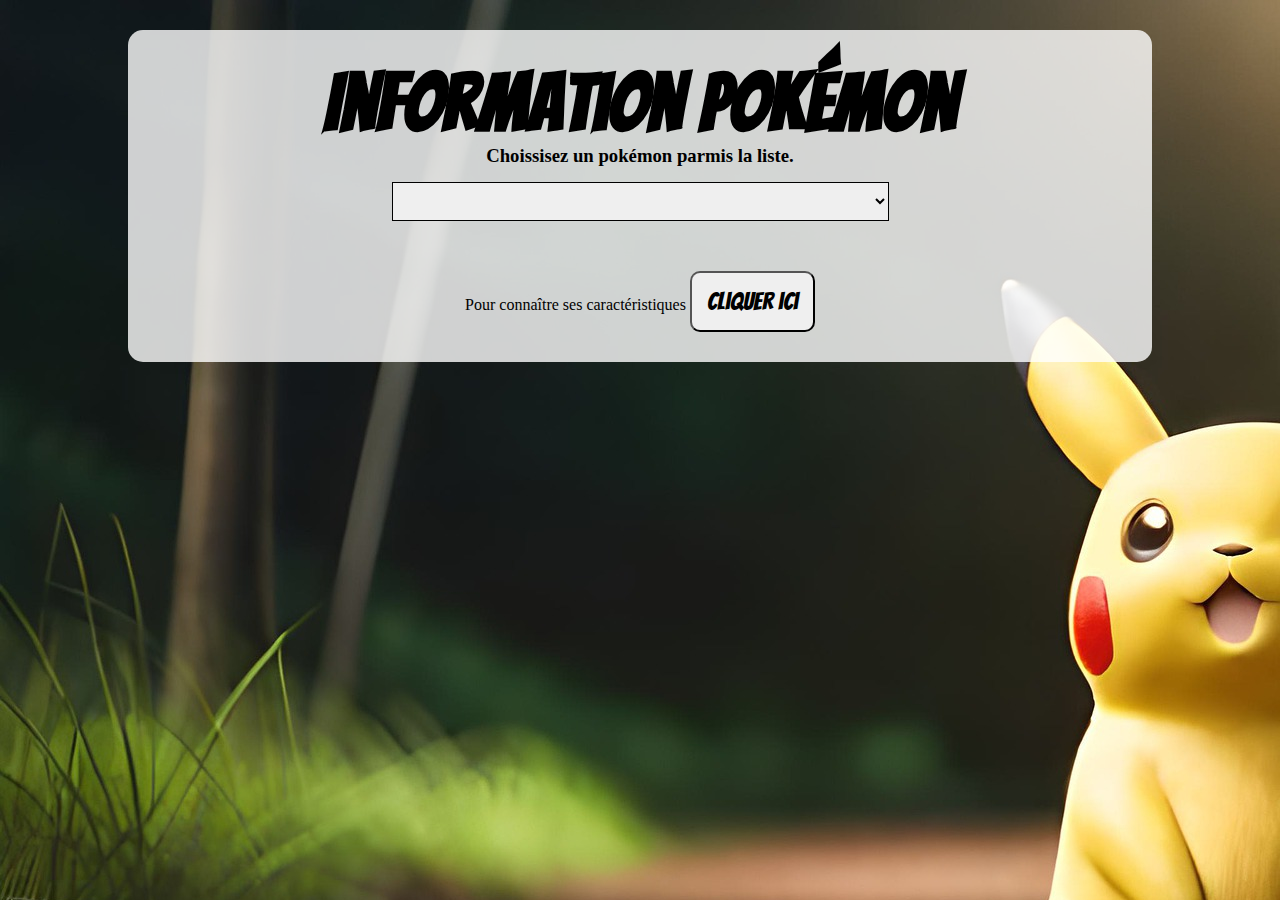
<file: index.html>
<!DOCTYPE html>
<html lang="fr">

<head>
  <meta charset="UTF-8" />
  <meta name="viewport" content="width=device-width, initial-scale=1.0" />
  <link rel="preconnect" href="https://fonts.googleapis.com" />
  <link rel="preconnect" href="https://fonts.gstatic.com" crossorigin />
  <link href="https://fonts.googleapis.com/css2?family=Bangers&display=swap" rel="stylesheet" />
  <script type="module" src="./scripts/fetch1.js" defer></script>
  <link rel="stylesheet" href="./styles/styles.css" />
  <title>Pokémon | En apprendre plus</title>
</head>

<body>
  <main>
    <article>
      <h1>Information Pokémon</h1>

      <h3>Choissisez un pokémon parmis la liste.</h3>

      <form action="" id="selectedPokemon">
        <select name="pokemon" id="selectCreation">
        </select>

        <p>
          Pour connaître ses caractéristiques
          <button type="submit" name="pokemon">Cliquer ici</button>
        </p>
        <section id="resultat"></section>
      </form>
    </article>
  </main>
</body>

</html>
</file>
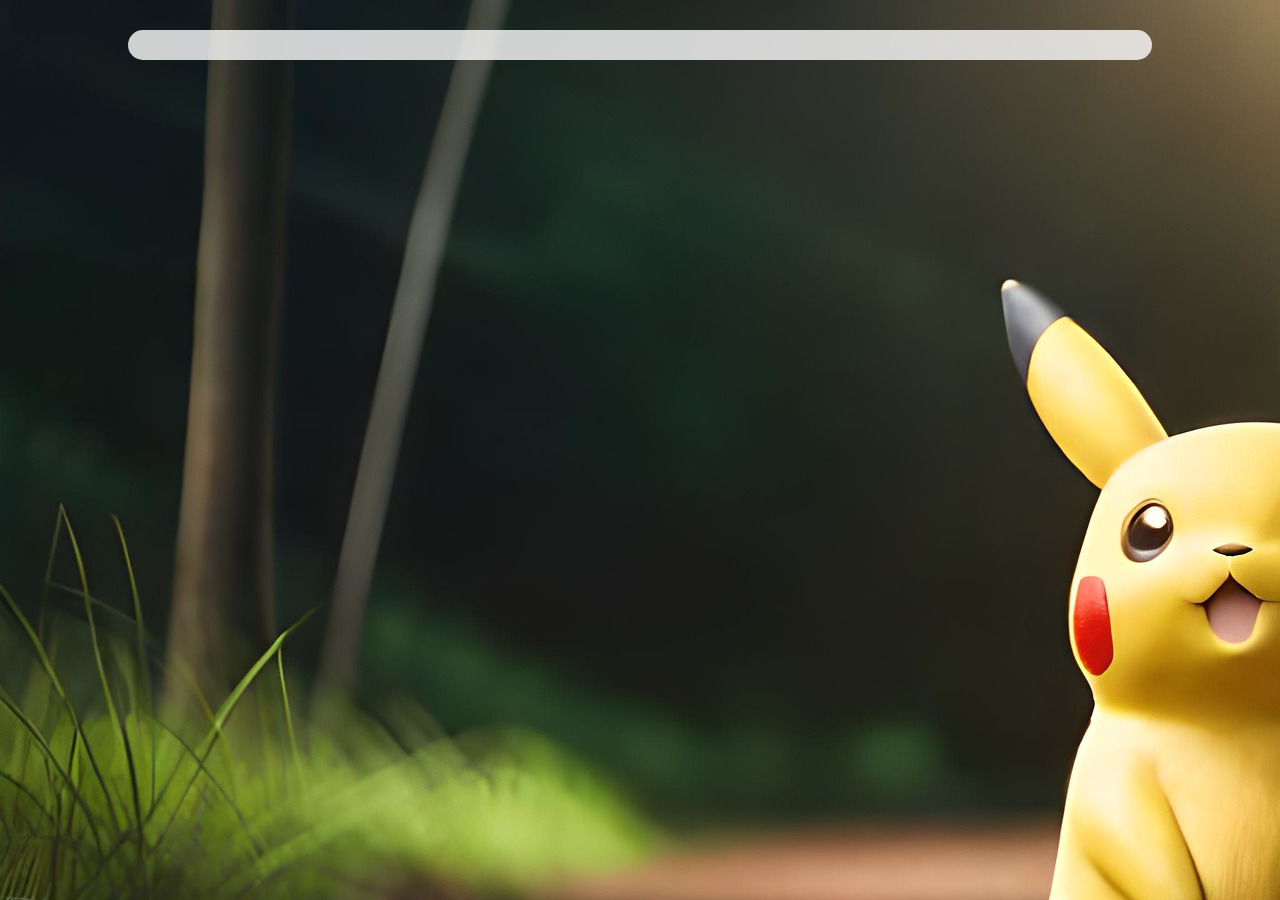
<file: caracteristique.html>
<!DOCTYPE html>
<html lang="fr">

<head>
    <meta charset="UTF-8">
    <meta name="viewport" content="width=device-width, initial-scale=1.0">
    <link rel="preconnect" href="https://fonts.googleapis.com">
    <link rel="preconnect" href="https://fonts.gstatic.com" crossorigin>
    <link href="https://fonts.googleapis.com/css2?family=Bangers&display=swap" rel="stylesheet">
    <script type="module" src="./scripts/fetch2.js" defer></script>
    <link rel="stylesheet" href="./styles/styles.css">
    <title>Pokémon | En apprendre encore plus</title>
</head>

<body>

    <main>

        <article id="detailsPokemon">

        </article>

    </main>
</body>

</html>
</file>
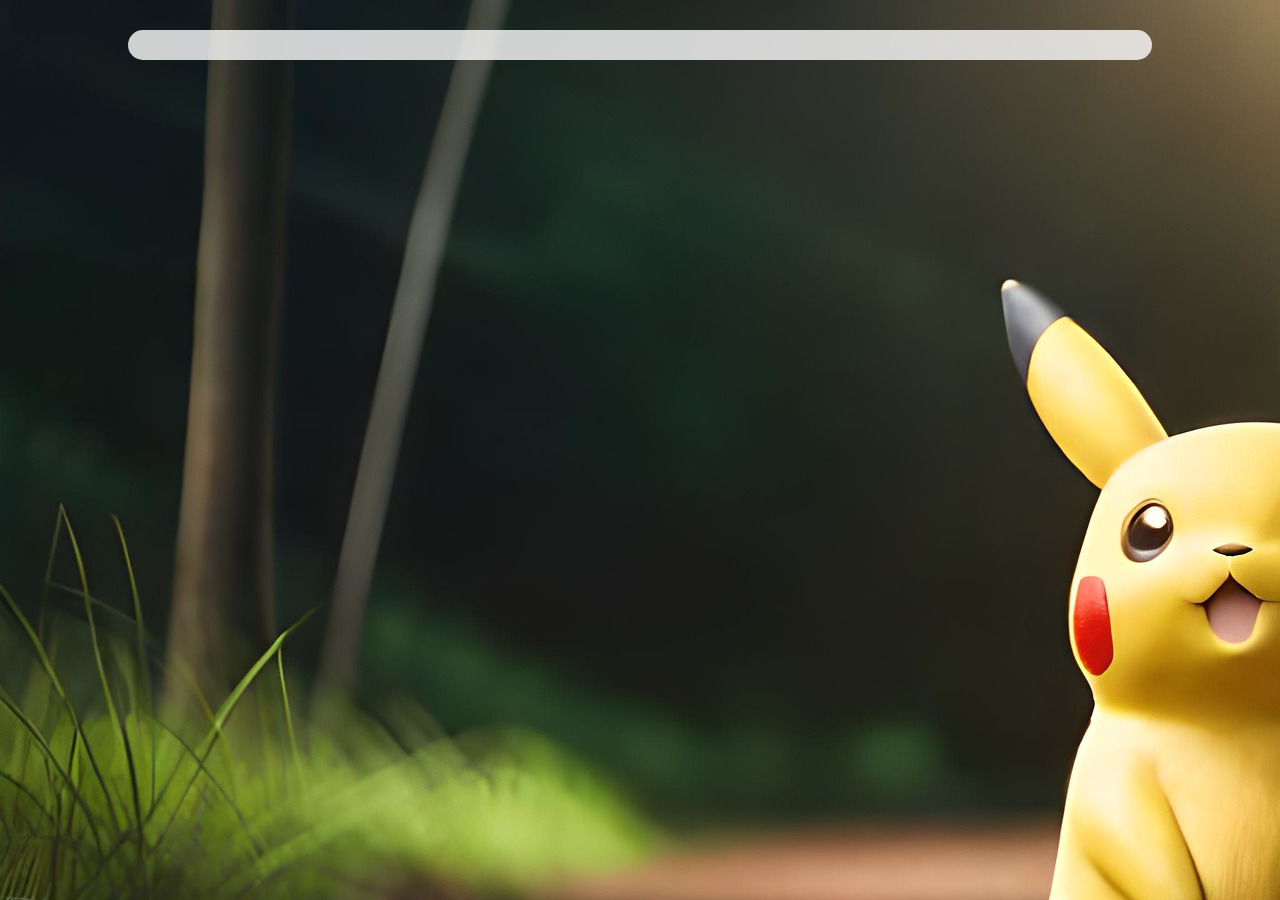
<file: carateristique.html>
<!DOCTYPE html>
<html lang="fr">
<head>
    <meta charset="UTF-8">
    <meta name="viewport" content="width=device-width, initial-scale=1.0">
    <link rel="preconnect" href="https://fonts.googleapis.com">
    <link rel="preconnect" href="https://fonts.gstatic.com" crossorigin>
    <link href="https://fonts.googleapis.com/css2?family=Bangers&display=swap" rel="stylesheet"> 
    <script type="module" src="./scripts/fetch2.js" defer></script>
    <link rel="stylesheet" href="./styles/styles.css">
    <title>Pokémon | En apprendre encore plus</title>
</head>
<body>

<main>

    <article id="detailsPokemon">
        
    </article>

</main>
</body>
</html>
</file>
<file: styles/styles.css>
*{
    margin: 0;
    padding: 0;
}

body{
    background: url(../img/ai-generated-7988263_1920.jpg) fixed;
}

main{
    display: flex;
    flex-direction: column;
    justify-content: center;
    margin: auto;
    margin-top: 30px;
    margin-bottom: 30px;
    width: 80%;
}

h2{
    margin-top: 15px;
    font-size: 1.5em;
    text-align: center;
    font-family: 'Bangers', cursive;
}

a{
    color: black;
    text-decoration: none;
}

article{
    background-color: rgb(255,255,255,0.8);
    opacity: 1;
    padding: 15px;
    border-radius: 15px;
}

h1{
    margin-top: 15px;
    font-size: 5em;
    text-align: center;
    font-family: 'Bangers', cursive;
}

form, article{
    text-align: center;
}

select{
    width: 50%;
    margin-top: 15px;
    padding: 10px;
    border: 1px solid;

}

p{
    text-align: center;
    margin-top: 15px;
    margin-bottom: 15px;
}
button{
    font-family: 'Bangers', cursive;
    padding: 15px;
    font-size: 25px;
    border-radius: 10px;
    background-color: ;
    margin-top: 35px;
}



img{
    width: 30%;
}


@media only screen and (max-width: 600px) {
    h1{
        font-size: 3em;
    }

    img{
        width: 80%;
    }

}
</file>
